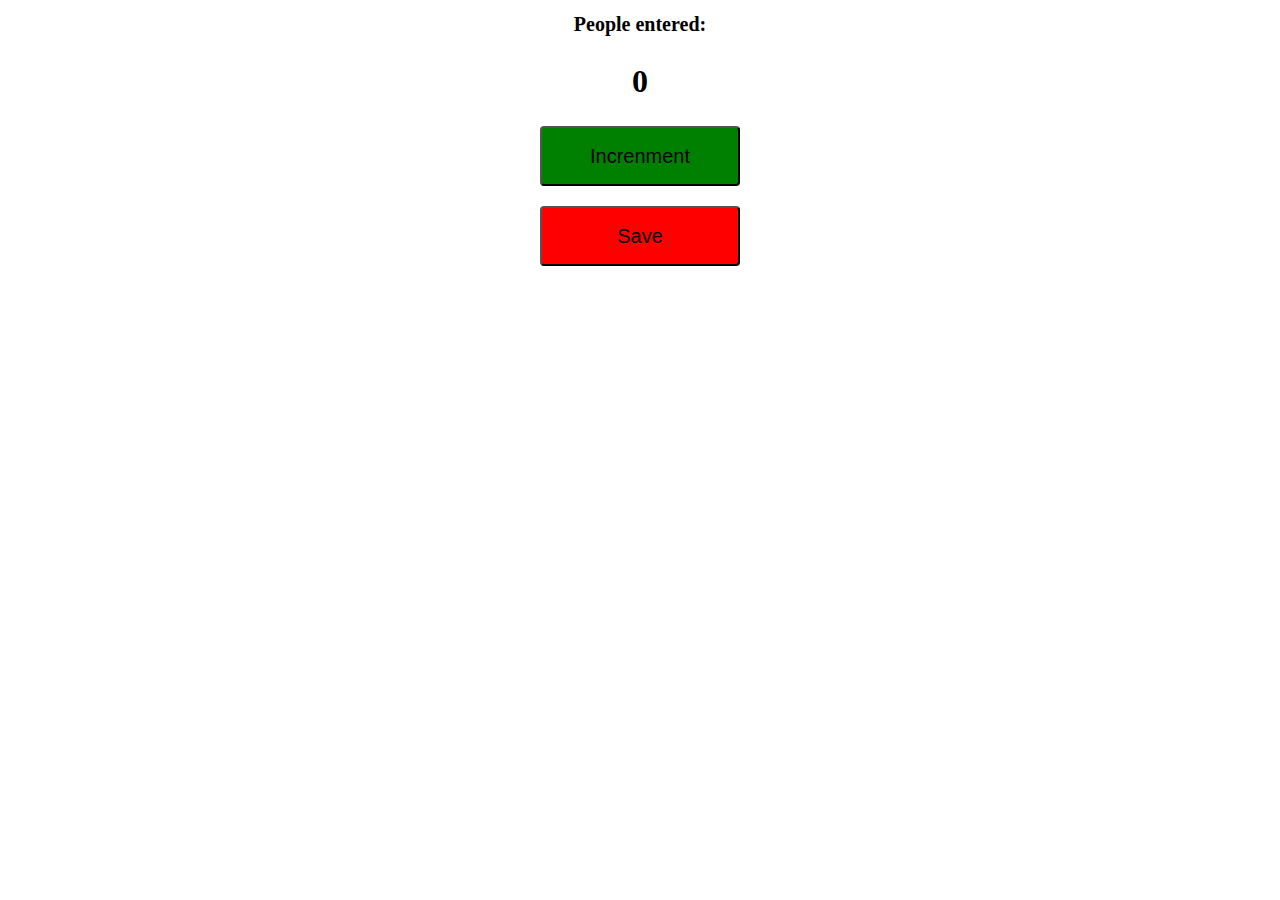
<file: counter.html>
<!DOCTYPE html>
<html>
	<head>
		<title>Counter</title>
		<link rel="stylesheet" href="counter.css">

	</head>
	<body>
		<h1>People entered:</h1>
		<h2 id="counter">0</h2>
		<div class="button-container"><button id="increment">Increnment</button></div>
		<div class="button-container"><button id="save">Save</button></div>
		<h3 id="saved"></h3>
		<script src="counter.js"></script>
	</body>
</html>
</file>
<file: counter.css>
* {
	text-align: center;
}

h1 {
	font-size: 20px;
}

#counter {
	font-size: 32px;
}

.button-container {
	text-align: center;
	margin: 20px;
}

button {
	font-size: 20px;
	width: 200px;	
	height: 60px;
	border-radius: 4px;
	transition-duration: 0.4s;
}

button:hover {
	color: white;
}

#increment {
	background-color: green;
}

#save {
	background-color: red;
}
</file>
